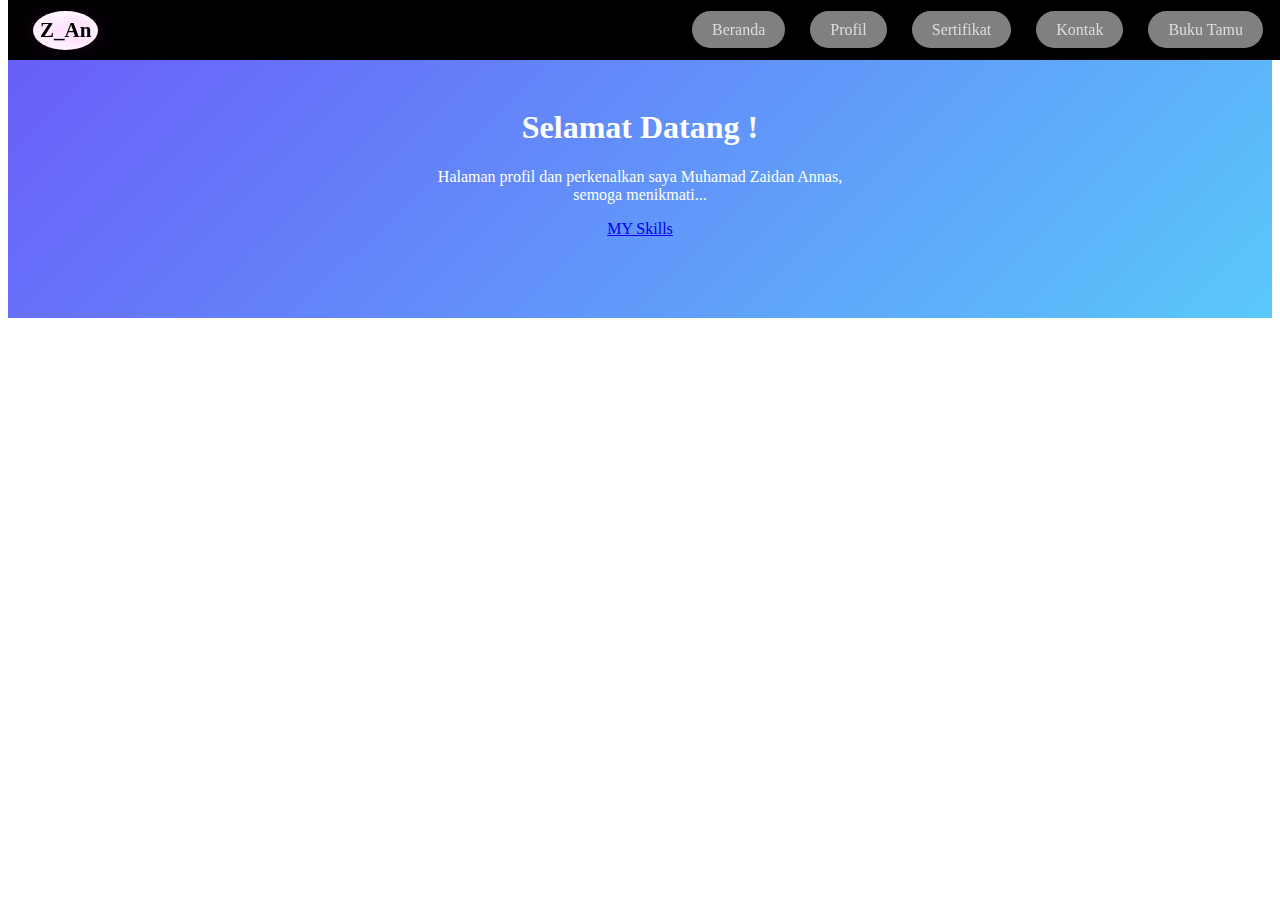
<file: index.html>
<html>
<head>
<title>Latihan Navbar</title>
<link rel="stylesheet" href="stylenav.css">
</head>
<body>
	<nav class="navbar">
		<div class="logo"> <!-Menambahkan logo->
			Z_An
		</div>
		<ul class="nav-links">
			<li><a href="file:///C:/Users/zaida/OneDrive/Documents/HtmlCssNP++/table.html">Beranda</a></li>
			<li><a href="file:///C:/Users/zaida/OneDrive/Documents/HtmlCssNP++/HTMLCSS.html">Profil</a></li>
			<li><a href="sertifikat.png">Sertifikat</a></li>
			<li><a href="#">Kontak</a></li>
			<li><a href="">Buku Tamu</a></li>
		</ul>
	</nav>
<section class="content">
<h1>Selamat Datang !</h1>
<p>Halaman profil dan perkenalkan saya Muhamad Zaidan Annas, <br>
semoga menikmati...</p>
<a href="profil/nav2.html">MY Skills</a>
</section>
</body>
</html>
</file>
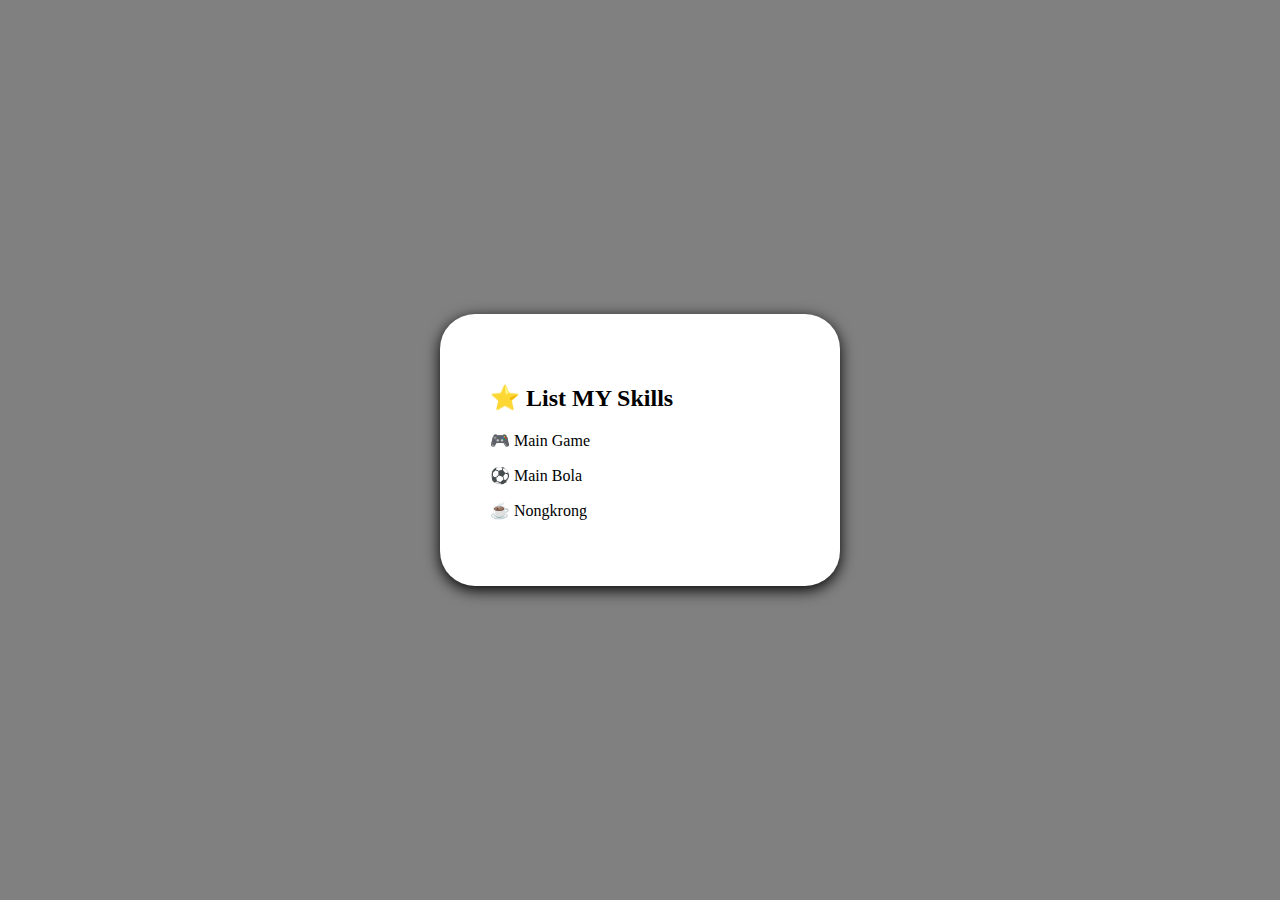
<file: nav2.html>
<html>
<head>
<title>Latihan Navbar</title>
<link rel="stylesheet" href="stylenav2.css">
</head>
<body>
<div class="profile-container">
<h2>⭐ List MY Skills</h2>
	<p>🎮 Main Game</p>
	<p>⚽ Main Bola</p>
	<p>☕ Nongkrong</p>
</div>
</body>
</html>
</file>
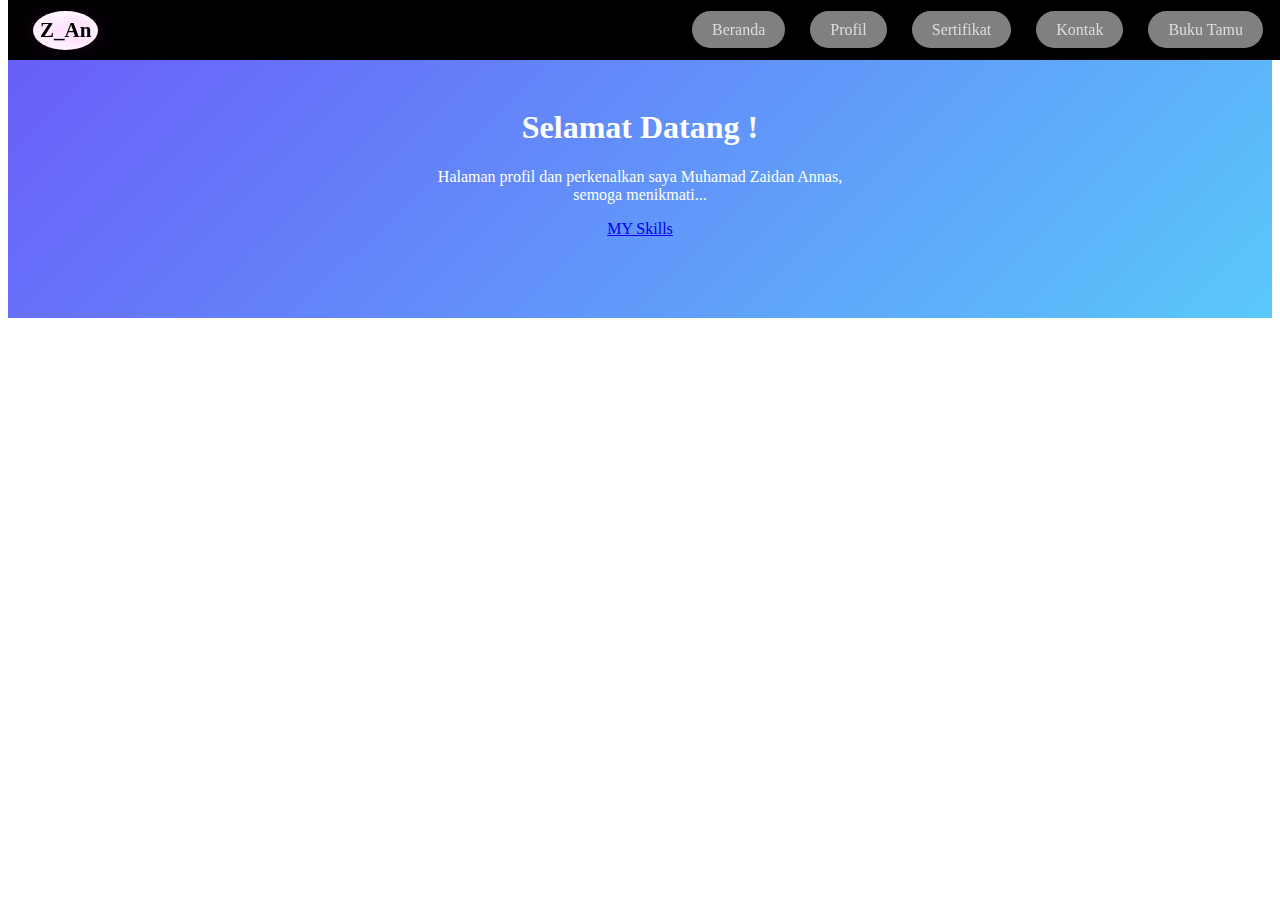
<file: navbar.html>
<html>
<head>
<title>Latihan Navbar</title>
<link rel="stylesheet" href="stylenav.css">
</head>
<body>
	<nav class="navbar">
		<div class="logo"> <!-Menambahkan logo->
			Z_An
		</div>
		<ul class="nav-links">
			<li><a href="file:///C:/Users/zaida/OneDrive/Documents/HtmlCssNP++/table.html">Beranda</a></li>
			<li><a href="file:///C:/Users/zaida/OneDrive/Documents/HtmlCssNP++/HTMLCSS.html">Profil</a></li>
			<li><a href="sertifikat.png">Sertifikat</a></li>
			<li><a href="#">Kontak</a></li>
			<li><a href="">Buku Tamu</a></li>
		</ul>
	</nav>
<section class="content">
<h1>Selamat Datang !</h1>
<p>Halaman profil dan perkenalkan saya Muhamad Zaidan Annas, <br>
semoga menikmati...</p>
<a href="nav2.html">MY Skills</a>
</section>
</body>
</html>
</file>
<file: stylenav.css>
.navbar {
	position: fixed;
	top: 0;
	width: 100%;
	height: 60px;
	background: black;
	color: white;
	display: flex;
	align-items: center;
	justify-content: space-between;
	padding: 0 25px;
	box-sizing: border-box;
	z-index: 1000;
}
.nav-links {
	list-style: none;
	display: flex;
	gap: 25px;
}
.nav-links  li a {
	color: #ddd;
	text-decoration: none;
	font-size: 16;
	transition: 0.3s;
	/*menambahkan background link di nav*/
	background-color: grey;
	padding: 10px 20px;
	border-radius: 20px;
}
.nav-links li a:hover {
	background-color: white;
	padding: 10x 20px;
	border-radius: 20px;
	color: blue;
	font-weight: bold;
}
.content {
	padding: 80px 20px;
	background: linear-gradient(135deg, #6a5af9, #5ac8fa);
	color: white;
	text-align: center;
	
}
.logo {
	background-color: white;
	color: black;
	border-radius: 50%;
	font-weight: bold;
	font-size: 21;
	text-shadow: 0 0 7px #fff, 0 0 21px #ff00de;
	padding: 7px;
}
a:hover {
	background-color: red;
	color: white;
	padding: 10px 40px;
	border-radius: 5px;
	transition: 0.35s;
}
</file>
<file: stylenav2.css>
body {
	display: flex;
	justify-content: center;
	align-items: center;
	background: gray;
}
.profile-container {
	background-color: #ffffff;
	padding: 50px;
	border-radius: 35px;
	box-shadow: 0 4px 15px rgba(0, 0, 0, 1);
	width: 300px;
}
</file>
